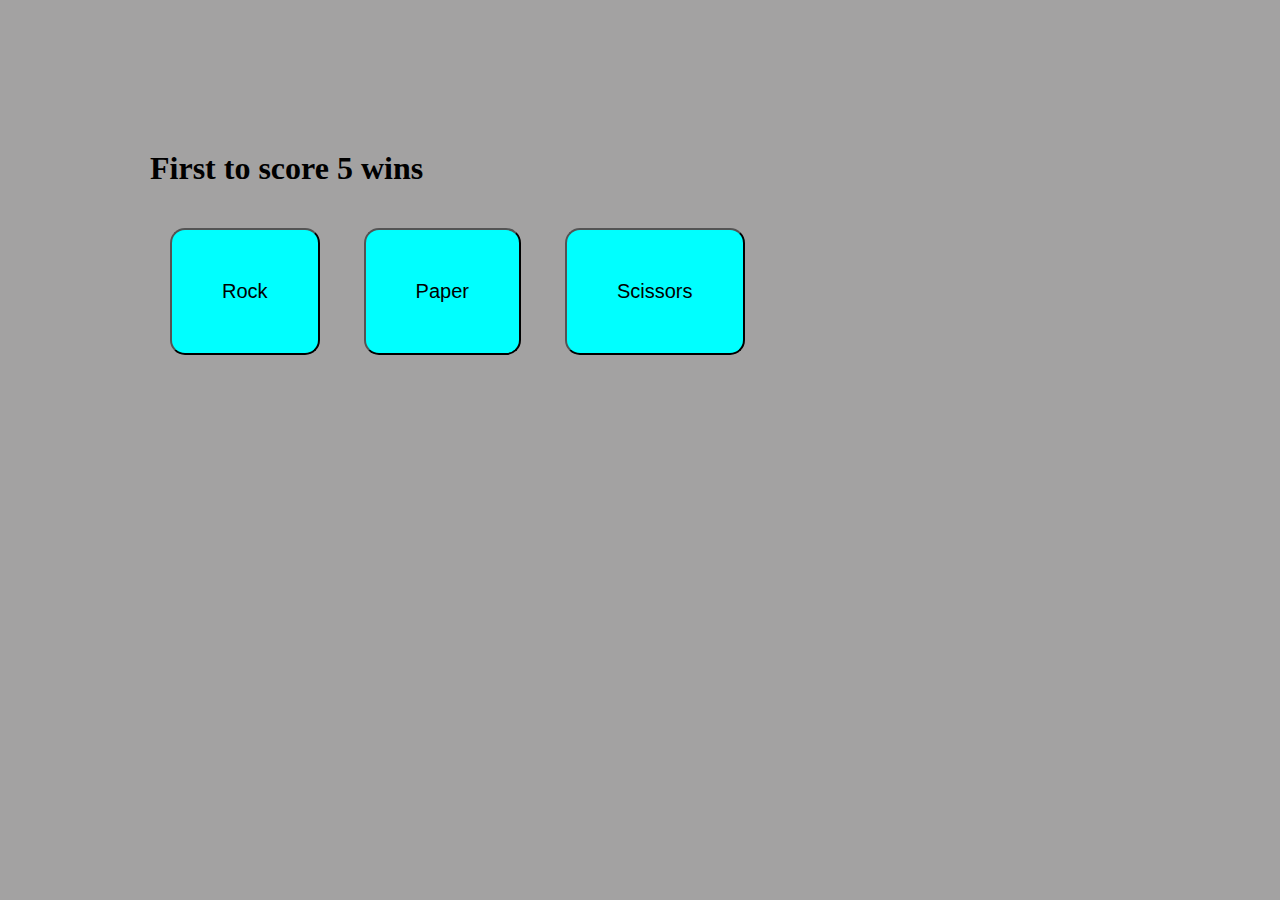
<file: index.html>
<!DOCTYPE html>
<html lang="en">
<head>
    <meta charset="UTF-8">
    <meta http-equiv="X-UA-Compatible" content="IE=edge">
    <meta name="viewport" content="width=device-width, initial-scale=1.0">
    <link rel="stylesheet" href="style.css">
    <title>Document</title>
</head>
<body>
    
    <h1>First to score 5 wins</h1>
    <button onclick="game(0)">Rock</button>
    <button onclick="game(1)">Paper</button>
    <button onclick="game(2)">Scissors</button>
    <div id="container">
        <p class="result"></p>
        <p class="pscore"></p>
        <p class="cscore"></p>

    </div>
    <script>
        let computerScore = 0;
        let playerScore = 0;
        const container = document.querySelector('#container');
        const result = document.querySelector('.result');
        const pscore = document.querySelector('.pscore');
        const cscore = document.querySelector('.cscore');


        function getComputerPlay() {
            //returns 0 1 or 2 randomly
            return Math.floor(Math.random()*3);
        }
        function playRound(playerSelection) {
            //let playerSelection = prompt("0 for rock, 1 for paper and 2 for scissors");
            let computerPlay = getComputerPlay();
            if (playerSelection == computerPlay) {
                //console.log("Its a tie");
                result.textContent = "Its a tie";
                return(2);
            }
            else if (playerSelection == 0 && computerPlay == 1 ) {
                //console.log("You Lose! Paper beats Rock");
                result.textContent = "You Lose! Paper beats Rock";
                return(0);
            }
            else if (playerSelection == 0 && computerPlay == 2 ) {
                //console.log("You Win! Rock beats Scissors");
                result.textContent = "You Win! Rock beats Scissors";
                return(1);
            }
            else if (playerSelection == 1 && computerPlay == 0 ) {
                //console.log("You Win! Paper beats Rock");
                result.textContent = "You Win! Paper beats Rock";
                return(1);
            }
            else if (playerSelection == 1 && computerPlay == 2 ) {
                //console.log("You Lose! Scissors beats Paper");
                result.textContent = "You Lose! Scissors beats Paper";
                return(0);
            }
            else if (playerSelection == 2 && computerPlay == 0 ) {
                //console.log("You Lose! Rock beats Scissors");
                result.textContent = "You Lose! Rock beats Scissors";
                return(0);
            }
            else if (playerSelection == 2 && computerPlay == 1 ) {
                //console.log("You Win! Scissors beats Paper");
                result.textContent = "You Win! Scissors beats Paper";
                return(1);
            }
        }
        
        function game(playerSelection) {
            
            let counter;
            //for(let i = 0; i < 5; i++){
            counter = playRound(playerSelection);
            if (counter == 0){
                computerScore += 1;
            }
            if (counter == 1){
                playerScore += 1;
            }
            if (counter == 2){

            }
            pscore.textContent = "Player: " + playerScore;
            cscore.textContent = "Computer: " + computerScore;
            //}
            if (computerScore === 5 || playerScore === 5) 
            {
                if (computerScore == playerScore) {
                    result.textContent = "Game finished!!! Player: " + playerScore + " Computer: " + computerScore + " it's a TIE";
                }
                else if (computerScore > playerScore) {
                    result.textContent = "Game finished!!! Player: " + playerScore + " Computer: " + computerScore + " You Lose!";
                }
                else {
                    result.textContent = "Game finished!!! Player: " + playerScore + " Computer: " + computerScore + " You Win!";
                }
                console.log('Game finished');
                computerScore = 0;
                playerScore = 0;
            }
            console.log(computerScore);
            console.log(playerScore);
        }

    </script>
</body>
</html>
</file>
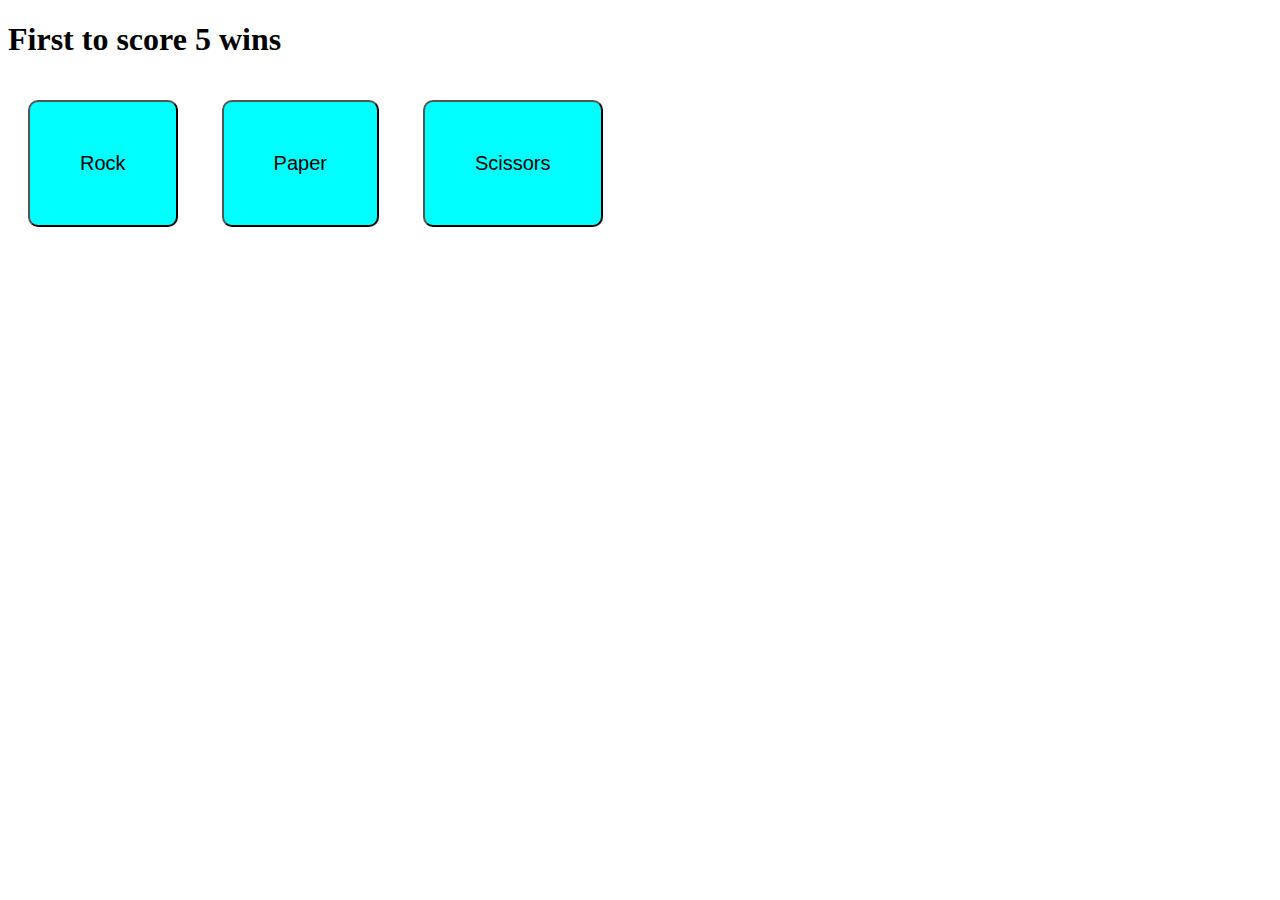
<file: rock_paper_scissors.html>
<!DOCTYPE html>
<html lang="en">
<head>
    <meta charset="UTF-8">
    <meta http-equiv="X-UA-Compatible" content="IE=edge">
    <meta name="viewport" content="width=device-width, initial-scale=1.0">
    <title>Document</title>
</head>
<body>
    
    <h1>First to score 5 wins</h1>
    <button onclick="game(0)" style="background-color:aqua; padding: 50px; border-radius: 10px;font-size: 20px;margin:20px;">Rock</button>
    <button onclick="game(1)" style="background-color:aqua; padding: 50px; border-radius: 10px;font-size: 20px;margin:20px;">Paper</button>
    <button onclick="game(2)" style="background-color:aqua; padding: 50px; border-radius: 10px;font-size: 20px;margin:20px;">Scissors</button>
    <div id="container">
        <p class="result"></p>
        <p class="pscore"></p>
        <p class="cscore"></p>

    </div>
    <script>
        let computerScore = 0;
        let playerScore = 0;
        const container = document.querySelector('#container');
        const result = document.querySelector('.result');
        const pscore = document.querySelector('.pscore');
        const cscore = document.querySelector('.cscore');


        function getComputerPlay() {
            //returns 0 1 or 2 randomly
            return Math.floor(Math.random()*3);
        }
        function playRound(playerSelection) {
            //let playerSelection = prompt("0 for rock, 1 for paper and 2 for scissors");
            let computerPlay = getComputerPlay();
            if (playerSelection == computerPlay) {
                //console.log("Its a tie");
                result.textContent = "Its a tie";
                return(2);
            }
            else if (playerSelection == 0 && computerPlay == 1 ) {
                //console.log("You Lose! Paper beats Rock");
                result.textContent = "You Lose! Paper beats Rock";
                return(0);
            }
            else if (playerSelection == 0 && computerPlay == 2 ) {
                //console.log("You Win! Rock beats Scissors");
                result.textContent = "You Win! Rock beats Scissors";
                return(1);
            }
            else if (playerSelection == 1 && computerPlay == 0 ) {
                //console.log("You Win! Paper beats Rock");
                result.textContent = "You Win! Paper beats Rock";
                return(1);
            }
            else if (playerSelection == 1 && computerPlay == 2 ) {
                //console.log("You Lose! Scissors beats Paper");
                result.textContent = "You Lose! Scissors beats Paper";
                return(0);
            }
            else if (playerSelection == 2 && computerPlay == 0 ) {
                //console.log("You Lose! Rock beats Scissors");
                result.textContent = "You Lose! Rock beats Scissors";
                return(0);
            }
            else if (playerSelection == 2 && computerPlay == 1 ) {
                //console.log("You Win! Scissors beats Paper");
                result.textContent = "You Win! Scissors beats Paper";
                return(1);
            }
        }
        
        function game(playerSelection) {
            
            let counter;
            //for(let i = 0; i < 5; i++){
            counter = playRound(playerSelection);
            if (counter == 0){
                computerScore += 1;
            }
            if (counter == 1){
                playerScore += 1;
            }
            if (counter == 2){

            }
            pscore.textContent = "Player: " + playerScore;
            cscore.textContent = "Computer: " + computerScore;
            //}
            if (computerScore === 5 || playerScore === 5) 
            {
                if (computerScore == playerScore) {
                    result.textContent = "Game finished!!! Player: " + playerScore + " Computer: " + computerScore + " it's a TIE";
                }
                else if (computerScore > playerScore) {
                    result.textContent = "Game finished!!! Player: " + playerScore + " Computer: " + computerScore + " You Lose!";
                }
                else {
                    result.textContent = "Game finished!!! Player: " + playerScore + " Computer: " + computerScore + " You Win!";
                }
                console.log('Game finished');
                computerScore = 0;
                playerScore = 0;
            }
            console.log(computerScore);
            console.log(playerScore);
        }

    </script>
</body>
</html>
</file>
<file: style.css>
body {
    background-color:rgb(163, 162, 162);
    margin: 150px;
}

button {
    background-color:aqua;
    padding: 50px;
    border-radius: 15px;
    font-size: 20px;
    margin:20px;
    cursor: pointer;

}
</file>
